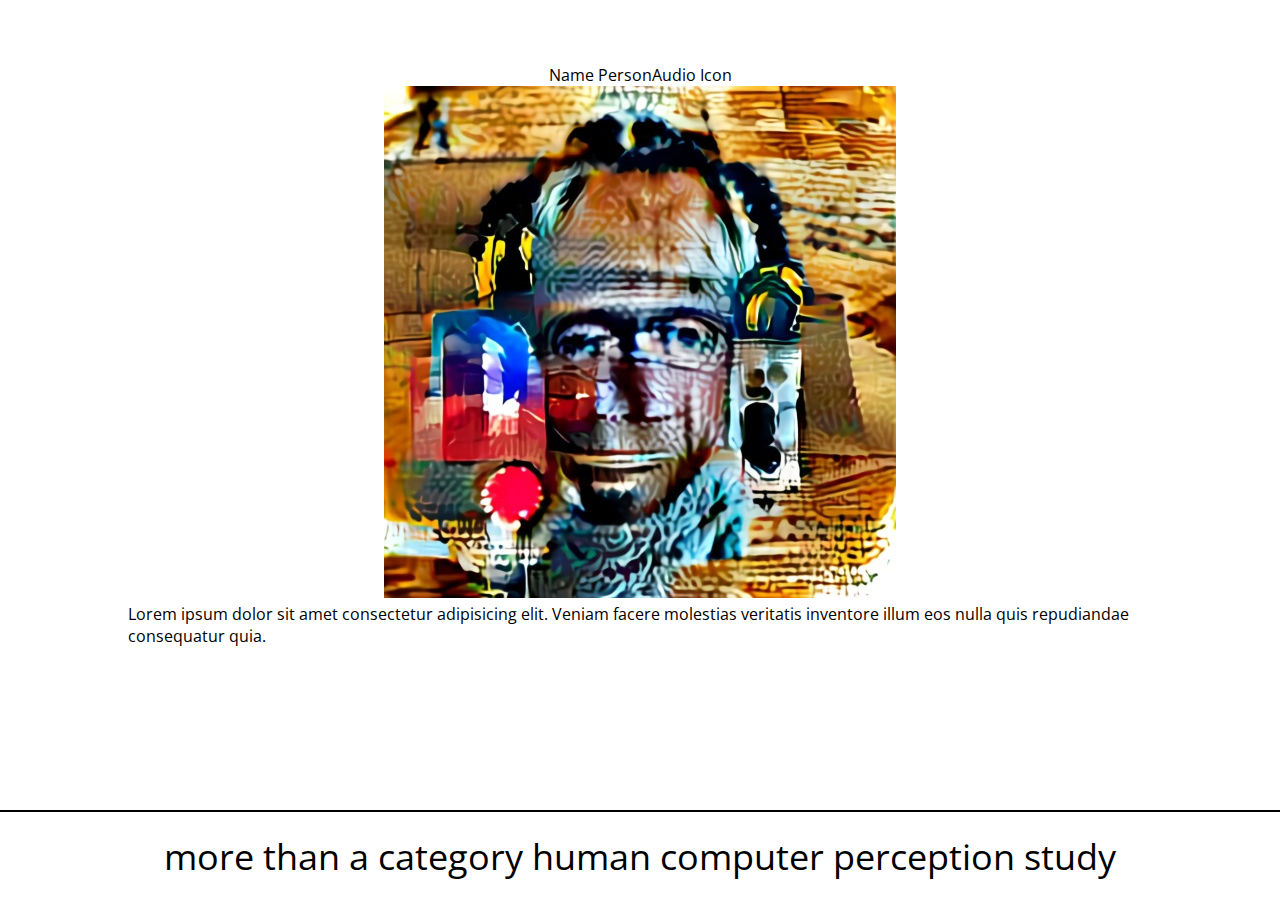
<file: self.html>
<!doctype html>
	<html>	
	<head>
	<meta charset="UTF-8">
	<meta name="keywords" content="#">
	<meta name="description" content="More than a category">
    <meta name="SE404" content="#">
    <link href="https://fonts.googleapis.com/css2?family=Work+Sans:ital,wght@1,100&display=swap" rel="stylesheet">
	<link href="assets/main.css" rel="stylesheet" type="text/css">
    <script src="https://ajax.googleapis.com/ajax/libs/jquery/2.1.3/jquery.min.js"></script>
   
    <title>self-perception</title>	
    
	</head>
	<body>
      <header>
        <nav>
            <a href="">mirror</a>
            <a href="">self-perception</a>
            <a href="">category</a>

        </nav>


      </header>
       

     
        <div class="containter">

            <div class="name">
                <div><p>Name Person</p></div>
                <div>Audio Icon</div>
                
            </div>

            <div class="img">
                <img src="assets/img/didier.jpeg" alt="didier">
            </div>

            <div class="info">
                <p>Lorem ipsum dolor sit amet consectetur adipisicing elit. Veniam facere molestias veritatis inventore illum eos nulla quis repudiandae consequatur quia.</p>
            </div>

        </div>
        


     





      <footer>
        <div class="heading">

            <a id="index_anchor" href="index.html"> more than a category human computer perception study </a> 

        </div>

      </footer>

        
        

          
	</body>
	</html>
</file>
<file: assets/main.css>
@import url('https://fonts.googleapis.com/css2?family=Open+Sans&display=swap');

* {
    margin: 0;
    padding: 0;
    box-sizing: border-box;
    font-family: 'Open Sans', sans-serif;
}

p#old {
    display: none;
}

header {
  /*  background-color: yellow; */
 
    width: 100%;
    height: 10vh;
    display: flex;
    justify-content: center;
    align-items: center;
    font-size: 36px;
    border-bottom: 2px solid black;
    display: none;
}
h1{
    font-size: 36px;
    font-weight: 400;
}


a{
    text-decoration: none;
    font-family: 36px;
    color: black;    
}
a:hover{
    text-decoration: none;
    font-family: 36px;
    color: white;
    background-color: black;  
}

a#index_anchor {
    text-decoration: none;
    font-size: 36px;
    color: black;   
}
a#index_anchor:hover {
    text-decoration: none;
    font-family: 36px;
    color: white;
    background-color: black;  
}

nav{
    display: flex;
    align-items: center;
    justify-content: space-between;
    width: 100%;
    margin: 0% 10%;
  /*  background-color: red; */
    
}

section {
    position: absolute;
    top: 50;
 /*   background-color: blue; */
    width: 100%;
    height: 90vh; 
    display: flex;
    justify-content: center;
    align-items: center;
}

.description {
    width: 100%;
    margin: 0% 10%;
    height: 40vh;
  /*  background-color: yellow; */
    text-align: center;
    font-size: 18px;
    font-weight: 600;
    font-style: italic;


}




footer{
    position: absolute;
    bottom: 0;
  /*  background-color: yellow; */
    width: 100%;
    height: 10vh;
    display: flex;
    justify-content: center;
    align-items: center;
    border-top: 2px solid black;
}


/*Self Perception */

.containter {
    display: flex;
    justify-content: center;
    align-items: center;
    flex-direction: column;
    margin: 5% 10%;
}

.name {
    display: flex;
}
</file>
